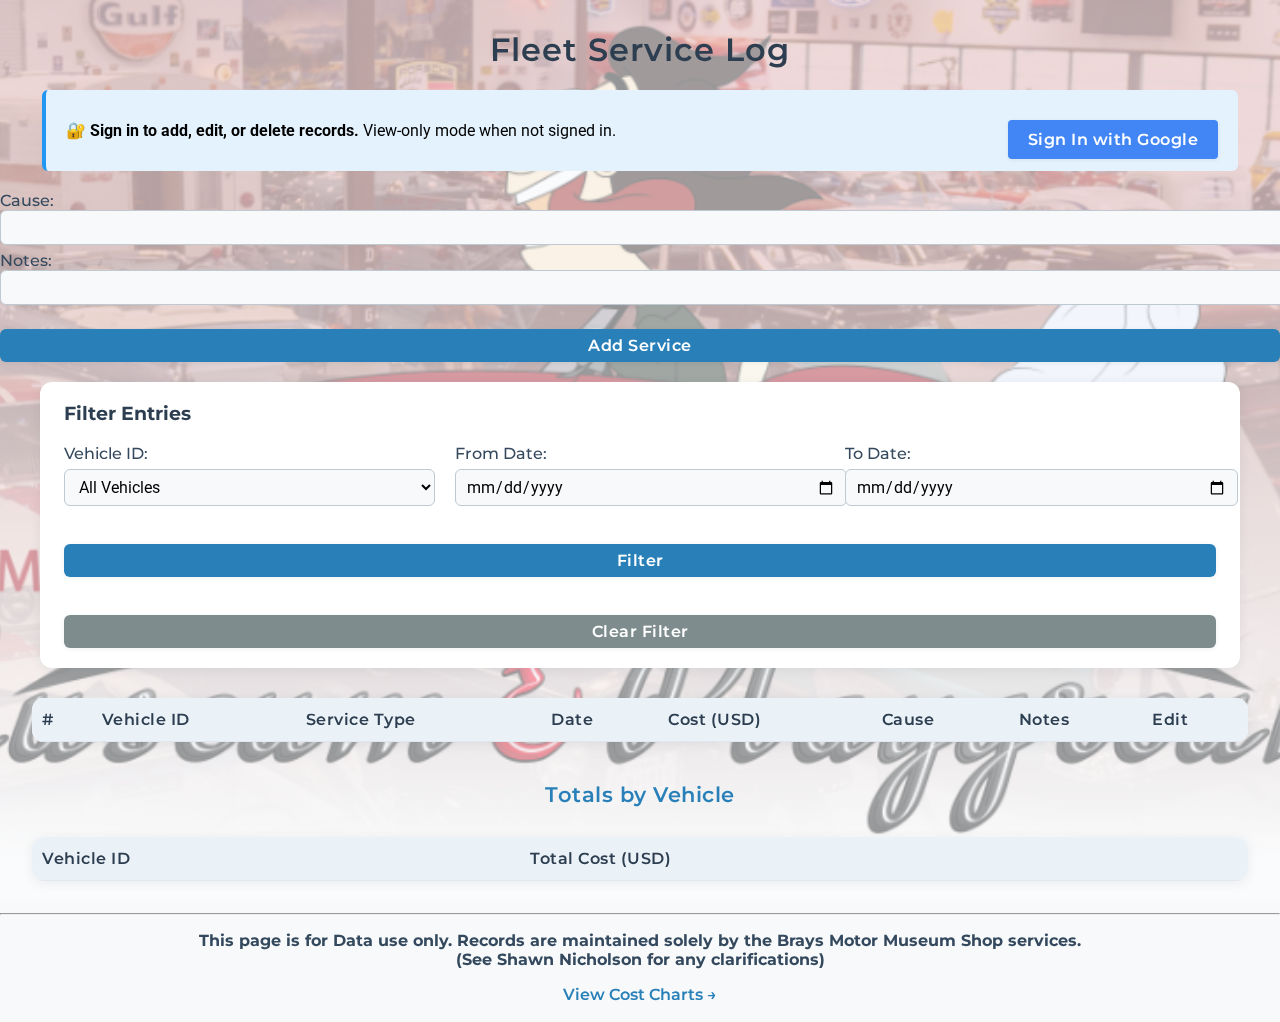
<file: index.html>
<!DOCTYPE html>
<html lang="en">
<head>
  <meta charset="UTF-8">
  <title>Fleet Service Log</title>
  <link href="https://fonts.googleapis.com/css2?family=Montserrat:wght@400;600&family=Roboto:wght@400;500&display=swap" rel="stylesheet">
  <link rel="stylesheet" href="assets/css/styles.css">
  <script src="https://accounts.google.com/gsi/client" async defer></script>
  <script src="https://apis.google.com/js/api.js"></script>
</head>
<body>
  <h1>Fleet Service Log</h1>
  
  <div style="background: #e3f2fd; border-left: 4px solid #2196f3; padding: 12px 20px; margin: 20px auto; max-width: 90%; border-radius: 6px; display: flex; justify-content: space-between; align-items: center;">
    <div>
      <strong>🔐 Sign in to add, edit, or delete records.</strong> View-only mode when not signed in.
    </div>
    <div>
      <button id="signInBtn" onclick="handleSignIn()" style="background: #4285f4; color: white; border: none; padding: 10px 20px; border-radius: 4px; cursor: pointer; font-weight: 600; display: none;">Sign In with Google</button>
      <button id="signOutBtn" onclick="handleSignOut()" style="background: #db4437; color: white; border: none; padding: 10px 20px; border-radius: 4px; cursor: pointer; font-weight: 600; display: none;">Sign Out</button>
    </div>
  </div>
  
  <form id="serviceForm" style="display: none;">
    <div style="display: flex; gap: 20px; flex-wrap: wrap;">
      <div style="flex: 1; min-width: 300px;">
        <span class="form-row">
          <label>Vehicle ID:
            <select id="vehicleIdSelect" required>
              <option value="">Select Vehicle</option>
              <option value="2023 Chevrolet Z06">2023 Chevrolet Z06</option>
              <option value="2023 Chevrolet Z51">2023 Chevrolet Z51</option>
              <option value="2023 Ford GT 500">2023 Ford GT 500</option>
              <option value="1972 Chevrolet el Camino">1972 Chevrolet el Camino</option>
              <option value="1969 Chevrolet Camaro">1969 Chevrolet Camaro</option>
              <option value="1968 Plymouth roadrunner">1968 Plymouth roadrunner</option>
              <option value="2015 Dodge Challenger">2015 Dodge Challenger</option>
              <option value="2017 Dodge Charger">2017 Dodge Charger</option>
              <option value="other">Other</option>
            </select>
          </label>
          <input type="text" id="vehicleIdOther" placeholder="Enter vehicle" style="display:none; margin-top:6px;" />
        </span>
        <span class="form-row">
          <label>Service Type:
            <select id="serviceTypeSelect" required>
              <option value="">Select Service Type</option>
              <option value="Engine Oils and Filters">Engine Oils and Filters</option>
              <option value="Tires">Tires</option>
              <option value="Cosmetic">Cosmetic</option>
              <option value="other">Other</option>
            </select>
          </label>
          <input type="text" id="serviceTypeOther" placeholder="Enter service type" style="display:none; margin-top:6px;" />
        </span>
        <span class="form-row"><label>Date: <input type="date" id="serviceDate" required></label></span>
      </div>
      <div style="flex: 1; min-width: 300px;">
        <span class="form-row"><label>Cost (USD): <input type="number" id="serviceCost" step="0.01" required></label></span>
        <span class="form-row"><label>Cause: <input type="text" id="serviceCause" required></label></span>
        <span class="form-row"><label>Notes: <input type="text" id="serviceNotes"></label></span>
      </div>
    </div>
    <span class="form-row"><button type="submit">Add Service</button></span>
  </form>
    <span class="form-row"><label>Cause: <input type="text" id="serviceCause" required></label></span>
    <span class="form-row"><label>Notes: <input type="text" id="serviceNotes"></label></span>
    <span class="form-row"><button type="submit">Add Service</button></span>
  </form>
  <div class="actions" style="display: none;">
    <button id="exportCsvBtn">Export to CSV</button>
    <input type="file" id="importCsvInput" accept=".csv" style="margin-left:16px;" />
    <button id="importCsvBtn">Import CSV</button>
    <div style="margin-top:12px; color:#34495e; font-size:0.98rem; text-align:left; font-weight:bold;">
      <span style="font-weight:bold;">Note: After exporting, move the downloaded CSV file to <br>
      <span style="font-family:monospace; font-weight:bold;">C:\Users\shawn\OneDrive\Documentos\Fleet Service Log</span>
      for safekeeping or future import.</span>
    </div>
  </div>

  <div style="background: #fff; max-width: 90%; margin: 20px auto; padding: 20px 24px; border-radius: 12px; box-shadow: 0 2px 12px rgba(44,62,80,0.08);">
    <h3 style="margin-top: 0; color: #2c3e50; font-family: 'Montserrat', 'Roboto', Arial, sans-serif;">Filter Entries</h3>
    <div style="display: flex; gap: 20px; flex-wrap: wrap; align-items: flex-end;">
      <div style="flex: 1; min-width: 180px;">
        <label style="font-weight: 500; color: #34495e; margin-bottom: 6px; display: block; font-family: 'Montserrat', 'Roboto', Arial, sans-serif;">Vehicle ID:</label>
        <select id="filterVehicleId" style="font-family: 'Roboto', 'Montserrat', Arial, sans-serif; font-size: 1rem; padding: 7px 10px; border: 1px solid #bfc9d1; border-radius: 6px; background: #f7f9fa; width: 100%; transition: border-color 0.2s;">
          <option value="">All Vehicles</option>
        </select>
      </div>
      <div style="flex: 1; min-width: 140px;">
        <label style="font-weight: 500; color: #34495e; margin-bottom: 6px; display: block; font-family: 'Montserrat', 'Roboto', Arial, sans-serif;">From Date:</label>
        <input type="date" id="filterDateFrom" style="font-family: 'Roboto', 'Montserrat', Arial, sans-serif; font-size: 1rem; padding: 7px 10px; border: 1px solid #bfc9d1; border-radius: 6px; background: #f7f9fa; width: 100%; transition: border-color 0.2s;" />
      </div>
      <div style="flex: 1; min-width: 140px;">
        <label style="font-weight: 500; color: #34495e; margin-bottom: 6px; display: block; font-family: 'Montserrat', 'Roboto', Arial, sans-serif;">To Date:</label>
        <input type="date" id="filterDateTo" style="font-family: 'Roboto', 'Montserrat', Arial, sans-serif; font-size: 1rem; padding: 7px 10px; border: 1px solid #bfc9d1; border-radius: 6px; background: #f7f9fa; width: 100%; transition: border-color 0.2s;" />
      </div>
      <button id="filterBtn" style="background: #2980b9; color: #fff; border: none; cursor: pointer; font-weight: 600; padding: 7px 16px; border-radius: 6px; box-shadow: 0 1px 4px rgba(44,62,80,0.08); transition: background 0.2s; font-family: 'Montserrat', 'Roboto', Arial, sans-serif; letter-spacing: 0.5px;">Filter</button>
      <button id="clearFilterBtn" style="background: #7f8c8d; color: #fff; border: none; cursor: pointer; font-weight: 600; padding: 7px 16px; border-radius: 6px; box-shadow: 0 1px 4px rgba(44,62,80,0.08); transition: background 0.2s; font-family: 'Montserrat', 'Roboto', Arial, sans-serif; letter-spacing: 0.5px;">Clear Filter</button>
    </div>
  </div>

  <table id="serviceTable">
    <thead>
      <tr>
        <th>#</th>
        <th>Vehicle ID</th>
        <th>Service Type</th>
        <th>Date</th>
        <th>Cost (USD)</th>
        <th>Cause</th>
        <th>Notes</th>
        <th>Edit</th>
      </tr>
    </thead>
    <tbody></tbody>
  </table>
  <h2>Totals by Vehicle</h2>
  <table id="totalsTable">
    <thead>
      <tr>
        <th>Vehicle ID</th>
        <th>Total Cost (USD)</th>
      </tr>
    </thead>
    <tbody></tbody>
  </table>
  <script src="assets/js/fleet-service.js"></script>
  <footer style="width:100%;text-align:center;padding:24px 0 18px 0;color:#34495e;font-size:1rem;background:transparent; font-weight:bold;">
    <hr style="margin-bottom:16px;">
    <div>
      <span style="font-weight:bold;">This page is for Data use only. Records are maintained solely by the Brays Motor Museum Shop services.<br>
      (See Shawn Nicholson for any clarifications)</span>
    </div>
    <div style="margin-top:16px;">
      <a href="fleet_service_charts.html" style="color: #2980b9; text-decoration: none; font-weight: 600;">View Cost Charts →</a>
    </div>
  </footer>
</body>
</html>
</file>
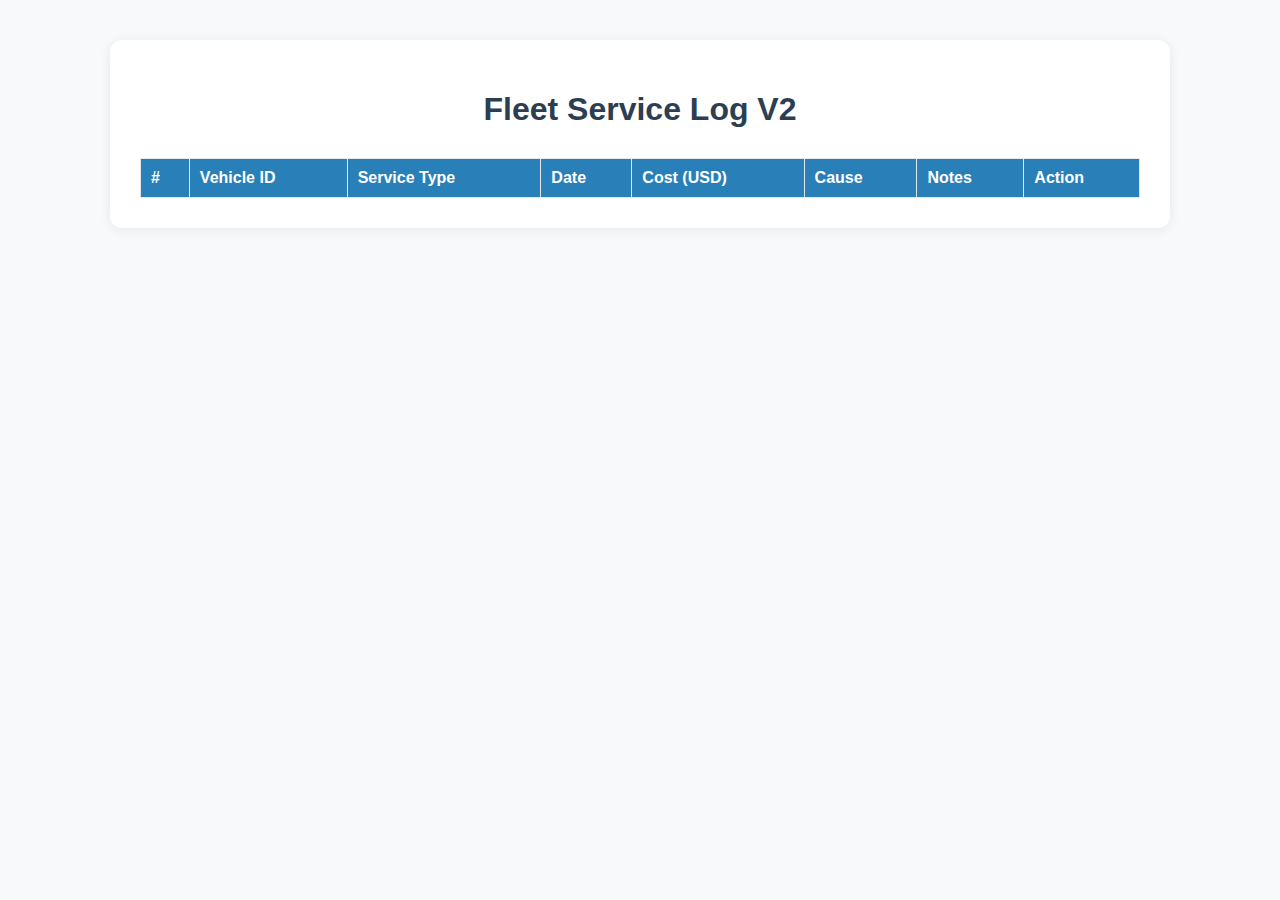
<file: V2/index.html>
<!DOCTYPE html>
<html lang="en">
<head>
  <meta charset="UTF-8">
  <meta name="viewport" content="width=device-width, initial-scale=1.0">
  <title>Fleet Service Log V2 (Local Test)</title>
  <link rel="stylesheet" href="assets/css/styles.css">
</head>
<body>
  <div class="container">
    <h1>Fleet Service Log V2</h1>
    <div id="summaryCards"></div>
    <form id="serviceForm">
      <!-- Form fields for vehicle, service type, date, cost, cause, notes -->
    </form>
    <div id="tableSection">
      <table id="serviceTable">
        <thead>
          <tr>
            <th>#</th>
            <th>Vehicle ID</th>
            <th>Service Type</th>
            <th>Date</th>
            <th>Cost (USD)</th>
            <th>Cause</th>
            <th>Notes</th>
            <th>Action</th>
          </tr>
        </thead>
        <tbody></tbody>
      </table>
    </div>
  </div>
  <script src="assets/js/app.js"></script>
</body>
</html>
</file>
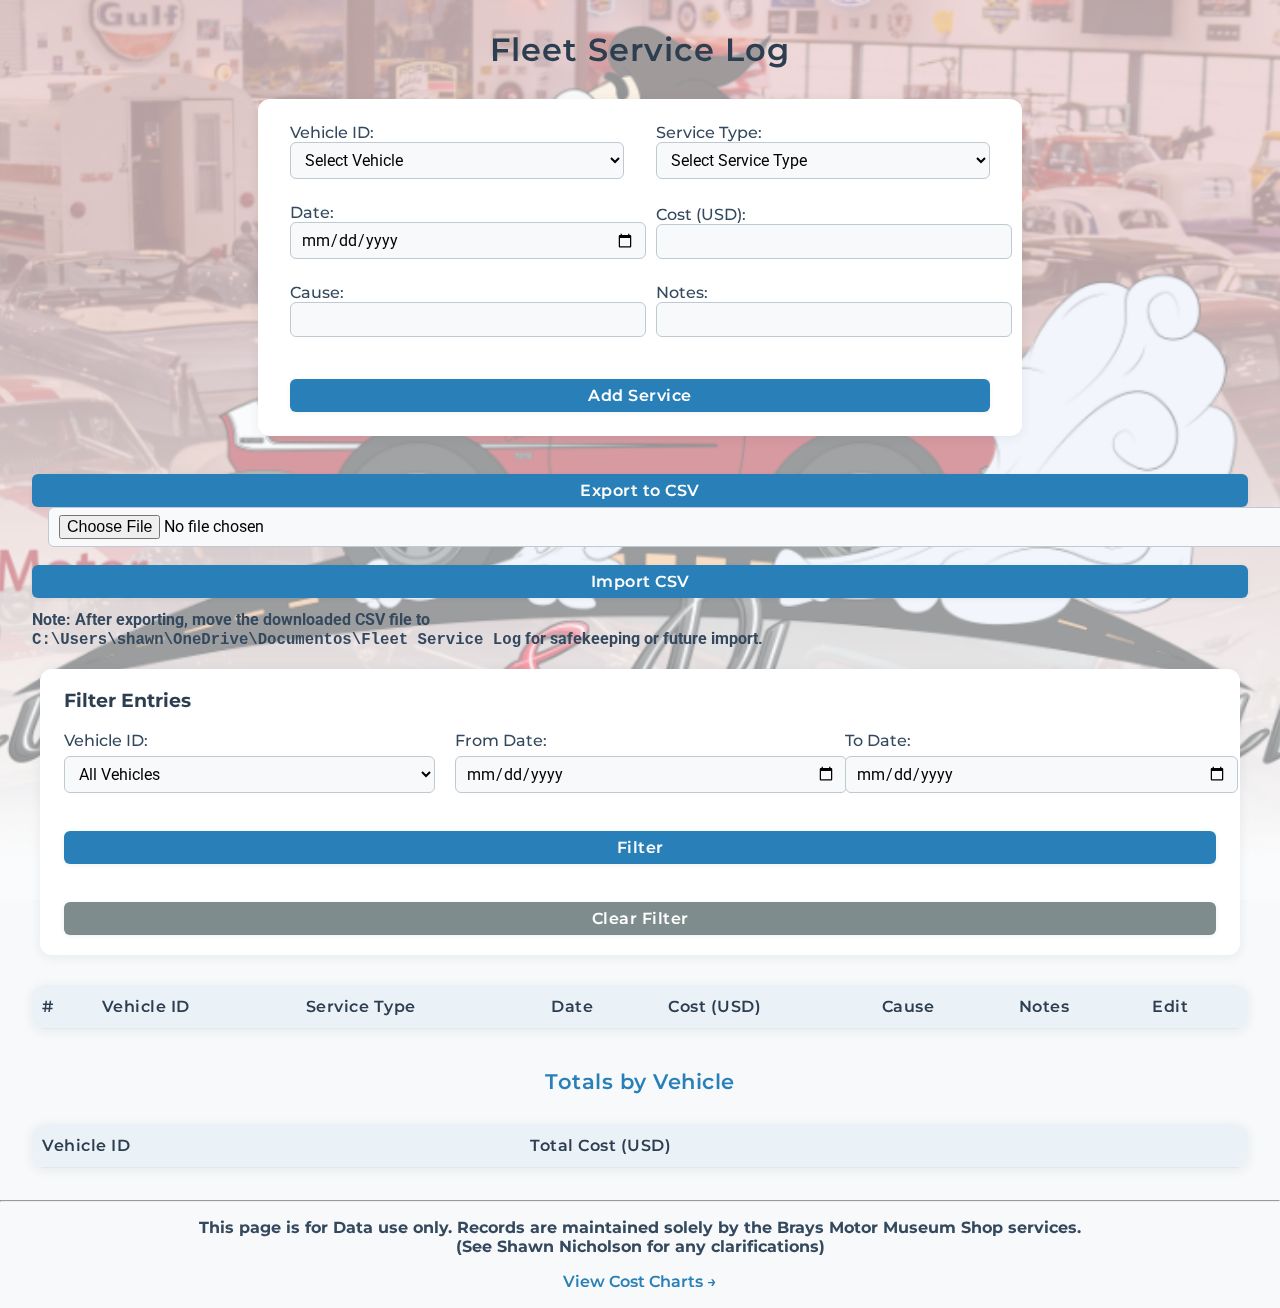
<file: fleet_service_log.html>
<!DOCTYPE html>
<html lang="en">
<head>
  <meta charset="UTF-8">
  <title>Fleet Service Log</title>
  <link href="https://fonts.googleapis.com/css2?family=Montserrat:wght@400;600&family=Roboto:wght@400;500&display=swap" rel="stylesheet">
  <link rel="stylesheet" href="assets/css/styles.css">
  <script src="https://apis.google.com/js/api.js"></script>
</head>
<body>
  <h1>Fleet Service Log</h1>
  
  <form id="serviceForm">
    <span class="form-row">
      <label>Vehicle ID:
        <select id="vehicleIdSelect" required>
          <option value="">Select Vehicle</option>
          <option value="2023 Chevrolet Z06">2023 Chevrolet Z06</option>
          <option value="2023 Chevrolet Z51">2023 Chevrolet Z51</option>
          <option value="2023 Ford GT 500">2023 Ford GT 500</option>
          <option value="1972 Chevrolet el Camino">1972 Chevrolet el Camino</option>
          <option value="1969 Chevrolet Camaro">1969 Chevrolet Camaro</option>
          <option value="1968 Plymouth roadrunner">1968 Plymouth roadrunner</option>
          <option value="2015 Dodge Challenger">2015 Dodge Challenger</option>
          <option value="2017 Dodge Charger">2017 Dodge Charger</option>
          <option value="other">Other</option>
        </select>
      </label>
      <input type="text" id="vehicleIdOther" placeholder="Enter vehicle" style="display:none; margin-top:6px;" />
    </span>
    <span class="form-row">
      <label>Service Type:
        <select id="serviceTypeSelect" required>
          <option value="">Select Service Type</option>
          <option value="Engine Oils and Filters">Engine Oils and Filters</option>
          <option value="Tires">Tires</option>
          <option value="Cosmetic">Cosmetic</option>
          <option value="other">Other</option>
        </select>
      </label>
      <input type="text" id="serviceTypeOther" placeholder="Enter service type" style="display:none; margin-top:6px;" />
    </span>
    <span class="form-row"><label>Date: <input type="date" id="serviceDate" required></label></span>
    <span class="form-row"><label>Cost (USD): <input type="number" id="serviceCost" step="0.01" required></label></span>
    <span class="form-row"><label>Cause: <input type="text" id="serviceCause" required></label></span>
    <span class="form-row"><label>Notes: <input type="text" id="serviceNotes"></label></span>
    <span class="form-row"><button type="submit">Add Service</button></span>
  </form>
  <div class="actions">
    <button id="exportCsvBtn">Export to CSV</button>
    <input type="file" id="importCsvInput" accept=".csv" style="margin-left:16px;" />
    <button id="importCsvBtn">Import CSV</button>
    <div style="margin-top:12px; color:#34495e; font-size:0.98rem; text-align:left; font-weight:bold;">
      <span style="font-weight:bold;">Note: After exporting, move the downloaded CSV file to <br>
      <span style="font-family:monospace; font-weight:bold;">C:\Users\shawn\OneDrive\Documentos\Fleet Service Log</span>
      for safekeeping or future import.</span>
    </div>
  </div>

  <div style="background: #fff; max-width: 90%; margin: 20px auto; padding: 20px 24px; border-radius: 12px; box-shadow: 0 2px 12px rgba(44,62,80,0.08);">
    <h3 style="margin-top: 0; color: #2c3e50; font-family: 'Montserrat', 'Roboto', Arial, sans-serif;">Filter Entries</h3>
    <div style="display: flex; gap: 20px; flex-wrap: wrap; align-items: flex-end;">
      <div style="flex: 1; min-width: 180px;">
        <label style="font-weight: 500; color: #34495e; margin-bottom: 6px; display: block; font-family: 'Montserrat', 'Roboto', Arial, sans-serif;">Vehicle ID:</label>
        <select id="filterVehicleId" style="font-family: 'Roboto', 'Montserrat', Arial, sans-serif; font-size: 1rem; padding: 7px 10px; border: 1px solid #bfc9d1; border-radius: 6px; background: #f7f9fa; width: 100%; transition: border-color 0.2s;">
          <option value="">All Vehicles</option>
        </select>
      </div>
      <div style="flex: 1; min-width: 140px;">
        <label style="font-weight: 500; color: #34495e; margin-bottom: 6px; display: block; font-family: 'Montserrat', 'Roboto', Arial, sans-serif;">From Date:</label>
        <input type="date" id="filterDateFrom" style="font-family: 'Roboto', 'Montserrat', Arial, sans-serif; font-size: 1rem; padding: 7px 10px; border: 1px solid #bfc9d1; border-radius: 6px; background: #f7f9fa; width: 100%; transition: border-color 0.2s;" />
      </div>
      <div style="flex: 1; min-width: 140px;">
        <label style="font-weight: 500; color: #34495e; margin-bottom: 6px; display: block; font-family: 'Montserrat', 'Roboto', Arial, sans-serif;">To Date:</label>
        <input type="date" id="filterDateTo" style="font-family: 'Roboto', 'Montserrat', Arial, sans-serif; font-size: 1rem; padding: 7px 10px; border: 1px solid #bfc9d1; border-radius: 6px; background: #f7f9fa; width: 100%; transition: border-color 0.2s;" />
      </div>
      <button id="filterBtn" style="background: #2980b9; color: #fff; border: none; cursor: pointer; font-weight: 600; padding: 7px 16px; border-radius: 6px; box-shadow: 0 1px 4px rgba(44,62,80,0.08); transition: background 0.2s; font-family: 'Montserrat', 'Roboto', Arial, sans-serif; letter-spacing: 0.5px;">Filter</button>
      <button id="clearFilterBtn" style="background: #7f8c8d; color: #fff; border: none; cursor: pointer; font-weight: 600; padding: 7px 16px; border-radius: 6px; box-shadow: 0 1px 4px rgba(44,62,80,0.08); transition: background 0.2s; font-family: 'Montserrat', 'Roboto', Arial, sans-serif; letter-spacing: 0.5px;">Clear Filter</button>
    </div>
  </div>

  <table id="serviceTable">
    <thead>
      <tr>
        <th>#</th>
        <th>Vehicle ID</th>
        <th>Service Type</th>
        <th>Date</th>
        <th>Cost (USD)</th>
        <th>Cause</th>
        <th>Notes</th>
        <th>Edit</th>
      </tr>
    </thead>
    <tbody></tbody>
  </table>
  <h2>Totals by Vehicle</h2>
  <table id="totalsTable">
    <thead>
      <tr>
        <th>Vehicle ID</th>
        <th>Total Cost (USD)</th>
      </tr>
    </thead>
    <tbody></tbody>
  </table>
  <script src="assets/js/fleet-service.js"></script>
  <footer style="width:100%;text-align:center;padding:24px 0 18px 0;color:#34495e;font-size:1rem;background:transparent; font-weight:bold;">
    <hr style="margin-bottom:16px;">
    <div>
      <span style="font-weight:bold;">This page is for Data use only. Records are maintained solely by the Brays Motor Museum Shop services.<br>
      (See Shawn Nicholson for any clarifications)</span>
    </div>
    <div style="margin-top:16px;">
      <a href="fleet_service_charts.html" style="color: #2980b9; text-decoration: none; font-weight: 600;">View Cost Charts →</a>
    </div>
  </footer>
</body>
</html>
</file>
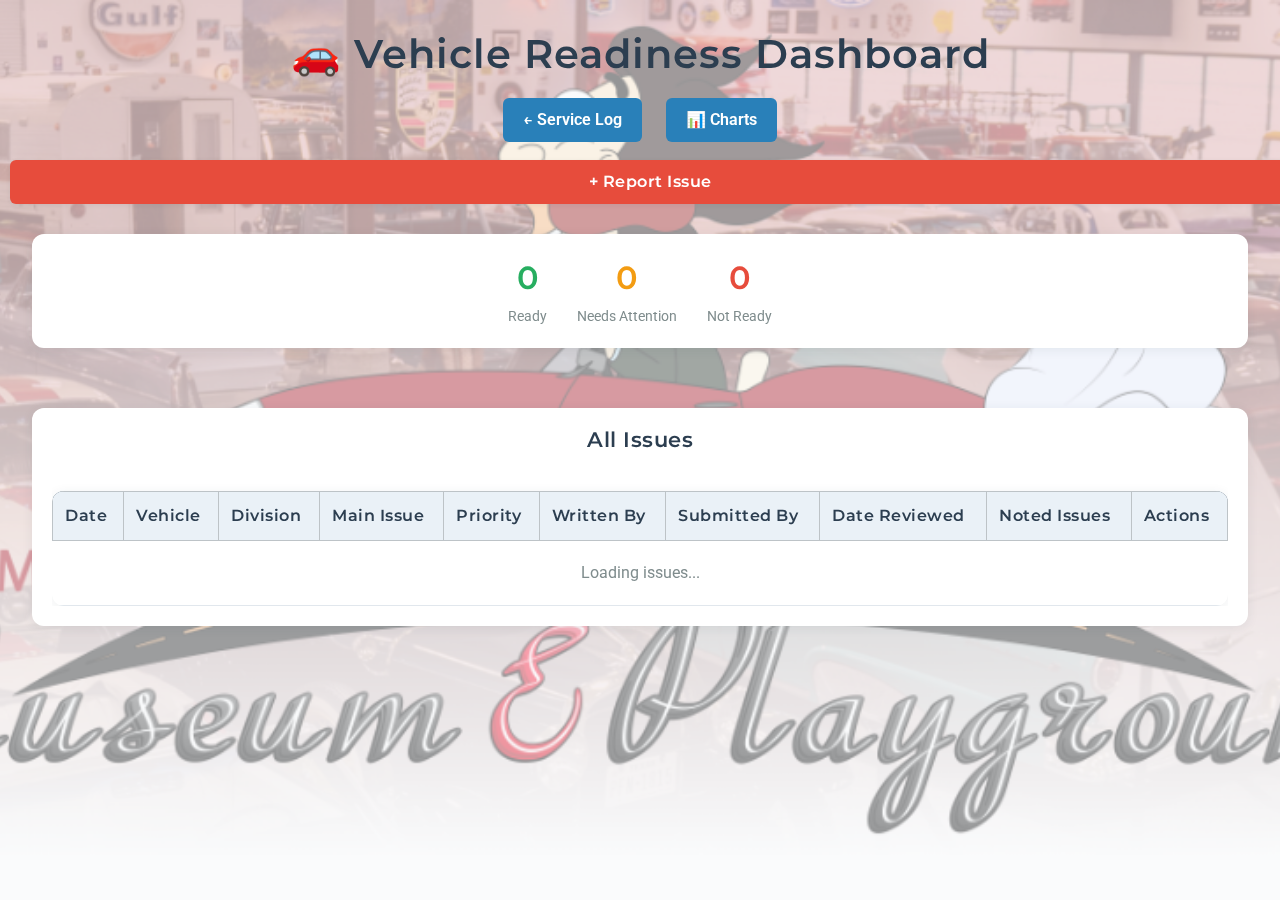
<file: vehicle_readiness.html>
<!DOCTYPE html>
<html lang="en">
<head>
  <meta charset="UTF-8">
  <meta name="viewport" content="width=device-width, initial-scale=1.0">
  <title>Vehicle Readiness - Fleet Service Log</title>
  <link href="https://cdn.jsdelivr.net/npm/bootstrap@5.3.0/dist/css/bootstrap.min.css" rel="stylesheet">
  <link rel="stylesheet" href="assets/css/styles.css">
  <script src="https://accounts.google.com/gsi/client" async defer></script>
  <script src="https://apis.google.com/js/api.js" async defer></script>
  <style>
    .readiness-grid {
      display: grid;
      grid-template-columns: repeat(auto-fill, minmax(300px, 1fr));
      gap: 20px;
      max-width: 95%;
      margin: 30px auto;
    }
    .vehicle-card {
      background: #fff;
      border-radius: 12px;
      padding: 20px;
      box-shadow: 0 2px 12px rgba(44,62,80,0.08);
      border-left: 6px solid #2ecc71;
      transition: transform 0.2s;
    }
    .vehicle-card:hover {
      transform: translateY(-4px);
      box-shadow: 0 4px 16px rgba(44,62,80,0.12);
    }
    .vehicle-card.not-ready {
      border-left-color: #e74c3c;
    }
    .vehicle-card.warning {
      border-left-color: #f39c12;
    }
    .vehicle-name {
      font-size: 1.2rem;
      font-weight: 600;
      color: #2c3e50;
      margin-bottom: 12px;
      font-family: 'Montserrat', 'Roboto', Arial, sans-serif;
    }
    .status-badge {
      display: inline-block;
      padding: 4px 12px;
      border-radius: 20px;
      font-size: 0.85rem;
      font-weight: 600;
      margin-bottom: 12px;
    }
    .status-ready {
      background: #d4edda;
      color: #155724;
    }
    .status-not-ready {
      background: #f8d7da;
      color: #721c24;
    }
    .status-warning {
      background: #fff3cd;
      color: #856404;
    }
    .issue-item {
      background: #f7f9fa;
      padding: 10px;
      margin: 8px 0;
      border-radius: 6px;
      border-left: 3px solid #bdc3c7;
    }
    .issue-item.priority-high {
      border-left-color: #e74c3c;
    }
    .issue-item.priority-medium {
      border-left-color: #f39c12;
    }
    .issue-item.priority-low {
      border-left-color: #3498db;
    }
    .issue-title {
      font-weight: 600;
      color: #2c3e50;
      margin-bottom: 4px;
    }
    .issue-meta {
      font-size: 0.85rem;
      color: #7f8c8d;
    }
    .no-issues {
      color: #27ae60;
      font-weight: 500;
      text-align: center;
      padding: 20px;
    }
    .summary-stats {
      display: flex;
      justify-content: center;
      gap: 30px;
      max-width: 95%;
      margin: 30px auto;
      background: #fff;
      padding: 20px;
      border-radius: 12px;
      box-shadow: 0 2px 12px rgba(44,62,80,0.08);
    }
    .stat-item {
      text-align: center;
    }
    .stat-number {
      font-size: 2rem;
      font-weight: 600;
      font-family: 'Montserrat', 'Roboto', Arial, sans-serif;
    }
    .stat-label {
      color: #7f8c8d;
      font-size: 0.9rem;
      margin-top: 4px;
    }
    .stat-ready .stat-number { color: #27ae60; }
    .stat-warning .stat-number { color: #f39c12; }
    .stat-not-ready .stat-number { color: #e74c3c; }
    .nav-links {
      text-align: center;
      margin: 20px auto;
    }
    .nav-links a {
      display: inline-block;
      margin: 0 10px;
      padding: 10px 20px;
      background: #2980b9;
      color: white;
      text-decoration: none;
      border-radius: 6px;
      font-weight: 600;
      transition: background 0.2s;
    }
    .nav-links a:hover {
      background: #1a5a8a;
    }
  </style>
</head>
<body>
  <h1>🚗 Vehicle Readiness Dashboard</h1>

  <div class="nav-links">
    <a href="index.html">← Service Log</a>
    <a href="fleet_service_charts.html">📊 Charts</a>
    <button id="addIssueBtn" style="background: #e74c3c; border: none; color: white; padding: 10px 20px; border-radius: 6px; font-weight: 600; cursor: pointer; margin-left: 10px;" onclick="showAddIssueModal()">+ Report Issue</button>
  </div>

  <!-- Add Issue Modal -->
  <div id="addIssueModal" style="display: none; position: fixed; top: 0; left: 0; width: 100%; height: 100%; background: rgba(0,0,0,0.5); z-index: 1000; justify-content: center; align-items: center;">
    <div style="background: white; padding: 30px; border-radius: 12px; max-width: 500px; width: 90%; box-shadow: 0 4px 20px rgba(0,0,0,0.3);">
      <h3 style="margin-top: 0; color: #2c3e50;">Report Vehicle Issue</h3>
      
      <div style="margin-bottom: 15px;">
        <label style="display: block; font-weight: 600; color: #34495e; margin-bottom: 5px;">Vehicle:</label>
        <select id="issueVehicle" style="width: 100%; padding: 8px; border: 1px solid #bdc3c7; border-radius: 6px;">
          <option value="">Select Vehicle</option>
        </select>
      </div>

      <div style="margin-bottom: 15px;">
        <label style="display: block; font-weight: 600; color: #34495e; margin-bottom: 5px;">Issue Type:</label>
        <select id="issueType" style="width: 100%; padding: 8px; border: 1px solid #bdc3c7; border-radius: 6px;" onchange="toggleOtherField()">
          <option value="">Select Issue Type</option>
          <option value="Tires">1. Tires</option>
          <option value="Oil Change">2. Oil Change</option>
          <option value="Mechanical Failure">3. Mechanical Failure</option>
          <option value="Brakes">4. Brakes</option>
          <option value="Other">5. Other</option>
        </select>
      </div>

      <div id="otherIssueField" style="display: none; margin-bottom: 15px;">
        <label style="display: block; font-weight: 600; color: #34495e; margin-bottom: 5px;">Describe Issue:</label>
        <input type="text" id="otherIssueText" placeholder="Enter issue description" style="width: 100%; padding: 8px; border: 1px solid #bdc3c7; border-radius: 6px;">
      </div>

      <div style="margin-bottom: 15px;">
        <label style="display: block; font-weight: 600; color: #34495e; margin-bottom: 5px;">Priority:</label>
        <select id="issuePriority" style="width: 100%; padding: 8px; border: 1px solid #bdc3c7; border-radius: 6px;">
          <option value="Low">Low</option>
          <option value="Medium">Medium</option>
          <option value="High">High</option>
        </select>
      </div>

      <div style="margin-bottom: 15px;">
        <label style="display: block; font-weight: 600; color: #34495e; margin-bottom: 5px;">Your Name:</label>
        <input type="text" id="reporterName" placeholder="Enter your name" style="width: 100%; padding: 8px; border: 1px solid #bdc3c7; border-radius: 6px;">
      </div>

      <div style="margin-bottom: 15px;">
        <label style="display: block; font-weight: 600; color: #34495e; margin-bottom: 5px;">Additional Notes (Optional):</label>
        <textarea id="issueNotes" rows="3" placeholder="Any additional details..." style="width: 100%; padding: 8px; border: 1px solid #bdc3c7; border-radius: 6px;"></textarea>
      </div>

      <div style="display: flex; gap: 10px; justify-content: flex-end;">
        <button onclick="closeAddIssueModal()" style="padding: 10px 20px; background: #95a5a6; color: white; border: none; border-radius: 6px; cursor: pointer; font-weight: 600;">Cancel</button>
        <button onclick="submitNewIssue()" style="padding: 10px 20px; background: #e74c3c; color: white; border: none; border-radius: 6px; cursor: pointer; font-weight: 600;">Report Issue</button>
      </div>
    </div>
  </div>

  <div class="summary-stats" id="summaryStats">
    <div class="stat-item stat-ready">
      <div class="stat-number" id="readyCount">0</div>
      <div class="stat-label">Ready</div>
    </div>
    <div class="stat-item stat-warning">
      <div class="stat-number" id="warningCount">0</div>
      <div class="stat-label">Needs Attention</div>
    </div>
    <div class="stat-item stat-not-ready">
      <div class="stat-number" id="notReadyCount">0</div>
      <div class="stat-label">Not Ready</div>
    </div>
  </div>

  <div class="readiness-grid" id="readinessGrid"></div>

  <div style="background: #fff; max-width: 95%; margin: 30px auto; padding: 20px; border-radius: 12px; box-shadow: 0 2px 12px rgba(44,62,80,0.08);">
    <h2 style="color: #2c3e50; font-family: 'Montserrat', 'Roboto', Arial, sans-serif; margin-top: 0;">All Issues</h2>
    <div style="overflow-x: auto;">
      <table id="issuesTable" style="width: 100%; border-collapse: collapse; font-family: 'Roboto', Arial, sans-serif;">
        <thead>
          <tr style="background: #34495e; color: white;">
            <th style="padding: 12px; text-align: left; border: 1px solid #bdc3c7;">Date</th>
            <th style="padding: 12px; text-align: left; border: 1px solid #bdc3c7;">Vehicle</th>
            <th style="padding: 12px; text-align: left; border: 1px solid #bdc3c7;">Division</th>
            <th style="padding: 12px; text-align: left; border: 1px solid #bdc3c7;">Main Issue</th>
            <th style="padding: 12px; text-align: left; border: 1px solid #bdc3c7;">Priority</th>
            <th style="padding: 12px; text-align: left; border: 1px solid #bdc3c7;">Written By</th>
            <th style="padding: 12px; text-align: left; border: 1px solid #bdc3c7;">Submitted By</th>
            <th style="padding: 12px; text-align: left; border: 1px solid #bdc3c7;">Date Reviewed</th>
            <th style="padding: 12px; text-align: left; border: 1px solid #bdc3c7;">Noted Issues</th>
            <th style="padding: 12px; text-align: left; border: 1px solid #bdc3c7;">Actions</th>
          </tr>
        </thead>
        <tbody id="issuesTableBody">
          <tr>
            <td colspan="10" style="padding: 20px; text-align: center; color: #7f8c8d;">Loading issues...</td>
          </tr>
        </tbody>
      </table>
    </div>
  </div>

  <script src="assets/js/vehicle-readiness.js"></script>
</body>
</html>
</file>
<file: assets/css/styles.css>
/* Shared styles extracted from fleet_service_log pages */
@import url('https://fonts.googleapis.com/css2?family=Montserrat:wght@400;600&family=Roboto:wght@400;500&display=swap');

/*
  Background image configuration:
  - By default the CSS uses a relative path pointing to `assets/images/brays-webpage-snapshot.png`
  - Place your image at `assets/images/brays-webpage-snapshot.png` or override the variable
    in a page-specific stylesheet to point elsewhere.
*/
:root {
  --fleet-bg-image: url('../images/brays-webpage-snapshot.png');
}

body::before {
  content: '';
  position: fixed;
  top: 0; left: 0;
  width: 100vw; height: 100vh;
  background: var(--fleet-bg-image) center center no-repeat;
  background-size: cover;
  opacity: 0.4;
  z-index: -1;
  pointer-events: none;
}
body {
  font-family: 'Roboto', 'Montserrat', Arial, sans-serif;
  margin: 0;
  background: #f7f9fa;
}
h1 {
  text-align: center;
  margin-top: 30px;
  color: #2c3e50;
  font-family: 'Montserrat', 'Roboto', Arial, sans-serif;
  font-weight: 600;
  letter-spacing: 1px;
}
form#serviceForm {
  background: #fff; max-width: 700px; margin: 30px auto 20px auto; padding: 24px 32px; border-radius: 12px;
  box-shadow: 0 2px 12px rgba(44,62,80,0.08); display: flex; flex-wrap: wrap; gap: 18px 32px; align-items: flex-end;
  font-family: 'Roboto', 'Montserrat', Arial, sans-serif;
}
.form-row { flex: 1 1 220px; margin-bottom: 0; display: flex; flex-direction: column; align-items: stretch; }
label { font-weight: 500; color: #34495e; margin-bottom: 6px; font-family: 'Montserrat', 'Roboto', Arial, sans-serif; display: flex; flex-direction: column; }
input, select, button {
  font-family: 'Roboto', 'Montserrat', Arial, sans-serif;
  font-size: 1rem; padding: 7px 10px; border: 1px solid #bfc9d1; border-radius: 6px; background: #f7f9fa; margin-bottom: 0; transition: border-color 0.2s;
  width: 100%;
}
input:focus, select:focus { border-color: #2980b9; outline: none; }
button {
  background: #2980b9; color: #fff; border: none; cursor: pointer; font-weight: 600; margin-top: 18px; box-shadow: 0 1px 4px rgba(44,62,80,0.08); transition: background 0.2s;
  font-family: 'Montserrat', 'Roboto', Arial, sans-serif;
  letter-spacing: 0.5px;
}
button:hover { background: #1a5a8a; }
table {
  width: 95%; margin: 30px auto 0 auto; border-collapse: collapse; background: #fff; border-radius: 12px; box-shadow: 0 2px 12px rgba(44,62,80,0.08); overflow: hidden;
  font-family: 'Roboto', 'Montserrat', Arial, sans-serif;
}
/* Mobile responsive table */
@media (max-width: 768px) {
  table {
    font-size: 0.85rem;
  }
  th, td {
    padding: 8px 6px;
  }
}
th, td { padding: 12px 10px; text-align: left; border-bottom: 1px solid #e1e7ed; }
th {
  background: #eaf1f7; color: #2c3e50; font-weight: 600; letter-spacing: 0.5px;
  font-family: 'Montserrat', 'Roboto', Arial, sans-serif;
}
tbody tr:hover { background: #f0f6fb; transition: background 0.2s; }
h2 {
  text-align: center; margin-top: 40px; color: #2980b9; font-size: 1.3rem; letter-spacing: 0.5px;
  font-family: 'Montserrat', 'Roboto', Arial, sans-serif;
  font-weight: 600;
}
.actions { width:95%;margin:20px auto 0 auto;text-align:right; font-family: 'Roboto', 'Montserrat', Arial, sans-serif; }
footer {
  font-family: 'Montserrat', 'Roboto', Arial, sans-serif;
}

/* Utility: small responsive tweaks */
@media (max-width: 640px) {
  form#serviceForm { padding: 18px; gap: 12px 16px; }
  table { width: 98%; }
}
</file>
<file: V2/assets/css/styles.css>
/* Fleet Service Log V2 - Basic Styles */
body {
  font-family: 'Roboto', Arial, sans-serif;
  background: #f7f9fa;
  margin: 0;
  padding: 0;
}
.container {
  max-width: 1000px;
  margin: 40px auto;
  background: #fff;
  padding: 30px;
  border-radius: 12px;
  box-shadow: 0 2px 12px rgba(44,62,80,0.08);
}
h1 {
  text-align: center;
  color: #2c3e50;
  font-weight: 900;
  margin-bottom: 30px;
}
table {
  width: 100%;
  border-collapse: collapse;
  margin-top: 20px;
}
th, td {
  padding: 10px;
  border: 1px solid #e1e7ed;
  text-align: left;
}
th {
  background: #2980b9;
  color: #fff;
}
</file>
